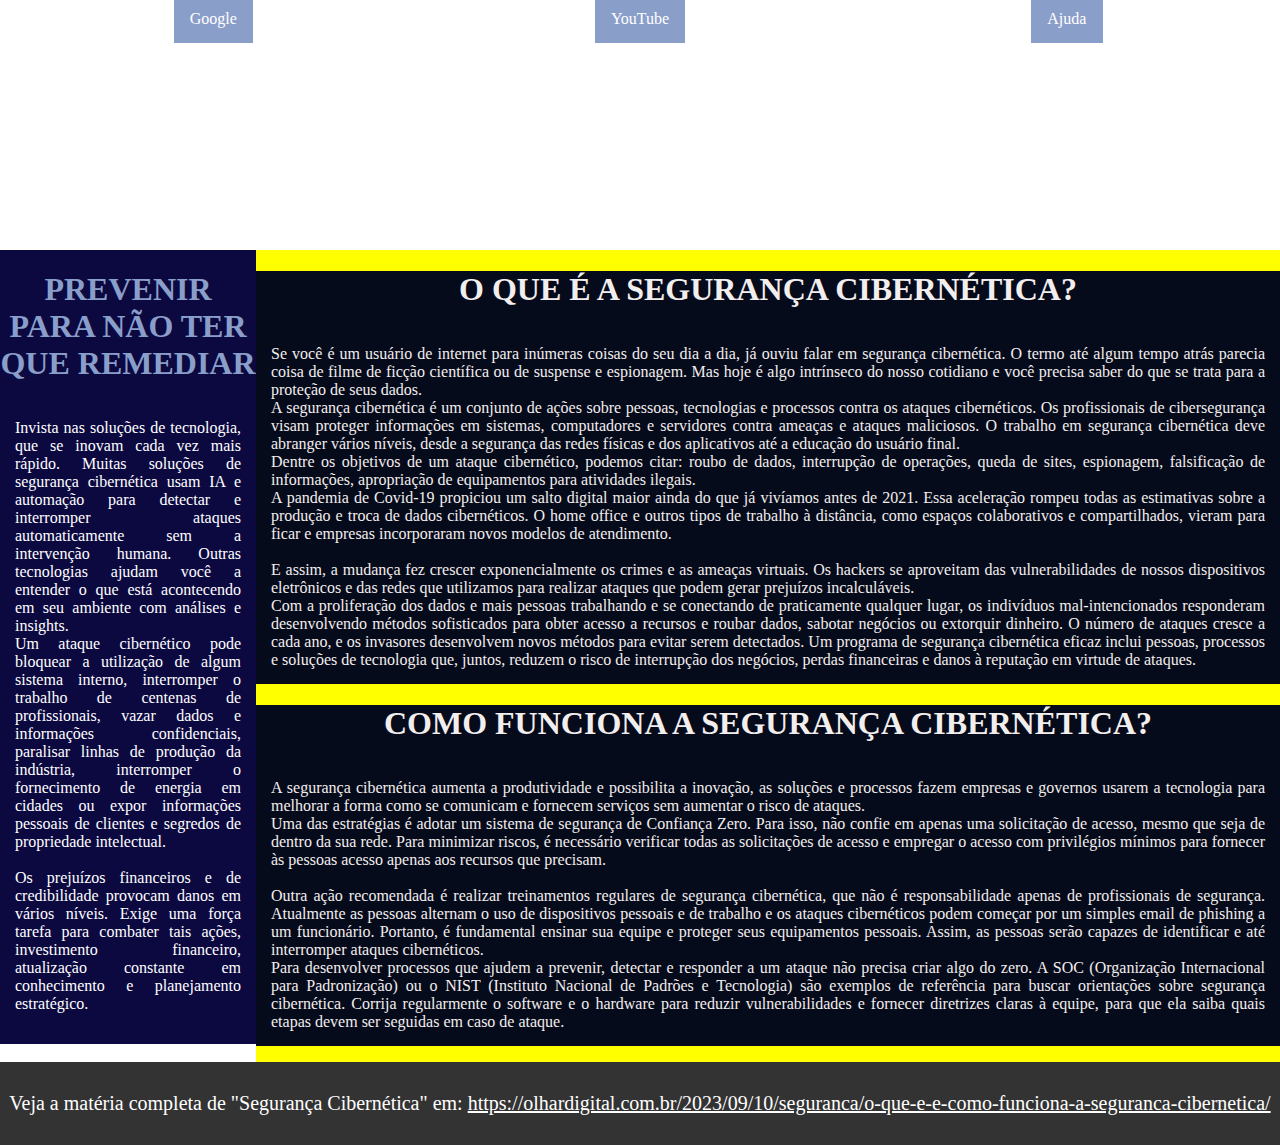
<file: index.html>
<!DOCTYPE html>
<html lang="pt-br">
<head>
  <meta charset="UTF-8">
  <meta name="viewport" content="width=device-width, initial-scale=1.0">
  <title>SEGURANÇA CIBÉRTICA</title>
  <link rel="stylesheet" href="style.css">
</head>
<body>
  <header>
    <nav>
        <ul>
          <li><a class="link" href="https://www.google.com/search?q=seguran%C3%A7a+cibern%C3%A9tica&oq=ceguranca+ciber&gs_lcrp=EgZjaHJvbWUqCwgBEAAYChgNGIAEMgYIABBFGDkyCwgBEAAYChgNGIAEMgkIAhAAGA0YgAQyDQgDEAAYDRgPGB4Y8QQyCAgEEAAYFhgeMggIBRAAGBYYHjIICAYQABgWGB4yCAgHEAAYFhgeMggICBAAGBYYHjIICAkQABgWGB7SAQg5MTMxajBqN6gCALACAA&sourceid=chrome&ie=UTF-8">Google</a></li>
          <li><a class="link" href="https://www.youtube.com/results?search_query=seguran%C3%A7a+cibern%C3%A9tica+">YouTube</a></li>
          <li><a class="link" href="ajuda.html">Ajuda</a></li>
        </ul>
      </nav>
  </header>
 
  <aside>
    <h1 class="tituloesquerda">PREVENIR PARA NÃO TER QUE REMEDIAR</h1>
    <p class="TPR">Invista nas soluções de tecnologia, que se inovam cada vez mais rápido. Muitas soluções de segurança cibernética usam IA e automação para detectar e interromper ataques automaticamente sem a intervenção humana. Outras tecnologias ajudam você a entender o que está acontecendo em seu ambiente com análises e insights. 
        <br>
        Um ataque cibernético pode bloquear a utilização de algum sistema interno, interromper o trabalho de centenas de profissionais, vazar dados e informações confidenciais, paralisar linhas de produção da indústria, interromper o fornecimento de energia em cidades ou expor informações pessoais de clientes e segredos de propriedade intelectual.                  <br>
        <br>
        Os prejuízos financeiros e de credibilidade provocam danos em vários níveis. Exige uma força tarefa para combater tais ações, investimento financeiro, atualização constante em conhecimento e planejamento estratégico.                </p>
  </aside>
  <article>
    <section>
            
        <h1 class="tituloum">O QUE É A SEGURANÇA CIBERNÉTICA?</h1>
            <p class="TSC">Se você é um usuário de internet para inúmeras coisas do seu dia a dia, já ouviu falar em segurança cibernética. O termo até algum tempo atrás parecia coisa de filme de ficção científica ou de suspense e espionagem. Mas hoje é algo intrínseco do nosso cotidiano e você precisa saber do que se trata para a proteção de seus dados.
                <br>
            A segurança cibernética é um conjunto de ações sobre pessoas, tecnologias e processos contra os ataques cibernéticos. Os profissionais de cibersegurança visam proteger informações em sistemas, computadores e servidores contra ameaças e ataques maliciosos. O trabalho em  segurança cibernética deve abranger vários níveis, desde a segurança das redes físicas e dos aplicativos até a educação do usuário final.
                <br>
            Dentre os objetivos de um ataque cibernético, podemos citar: roubo de dados, interrupção de operações, queda de sites, espionagem, falsificação de informações, apropriação de equipamentos para atividades ilegais.               
                <br>
            A pandemia de Covid-19 propiciou um salto digital maior ainda do que já vivíamos antes de 2021. Essa aceleração rompeu todas as estimativas sobre a produção e troca de dados cibernéticos. O home office e outros tipos de trabalho à distância, como espaços colaborativos e compartilhados, vieram para ficar e empresas incorporaram novos modelos de atendimento.                    <br>
                <br>
            E assim, a mudança fez crescer exponencialmente os crimes e as ameaças virtuais. Os hackers se aproveitam das vulnerabilidades de nossos dispositivos eletrônicos e das redes que utilizamos para realizar ataques que podem gerar prejuízos incalculáveis.                    
                <br>
            Com a proliferação dos dados e mais pessoas trabalhando e se conectando de praticamente qualquer lugar, os indivíduos mal-intencionados responderam desenvolvendo métodos sofisticados para obter acesso a recursos e roubar dados, sabotar negócios ou extorquir dinheiro. O número de ataques cresce a cada ano, e os invasores desenvolvem novos métodos para evitar serem detectados. Um programa de segurança cibernética eficaz inclui pessoas, processos e soluções de tecnologia que, juntos, reduzem o risco de interrupção dos negócios, perdas financeiras e danos à reputação em virtude de ataques.
            </p>
    </section>
    <section>
        <h1 class="titulodois">COMO FUNCIONA A SEGURANÇA CIBERNÉTICA?</h1>
        <p class="TTD">A segurança cibernética aumenta a produtividade e possibilita a inovação, as soluções e processos fazem empresas e governos usarem a tecnologia para melhorar a forma como se comunicam e fornecem serviços sem aumentar o risco de ataques.
            <br>
            Uma das estratégias é adotar um sistema de segurança de Confiança Zero. Para isso, não confie em apenas uma solicitação de acesso, mesmo que seja de dentro da sua rede. Para minimizar riscos, é necessário verificar todas as solicitações de acesso e empregar o acesso com privilégios mínimos para fornecer às pessoas acesso apenas aos recursos que precisam.                    <br>
            <br>
            Outra ação recomendada é realizar treinamentos regulares de segurança cibernética, que não é responsabilidade apenas de profissionais de segurança. Atualmente as pessoas alternam o uso de dispositivos pessoais e de trabalho e os ataques cibernéticos podem começar por um simples email de phishing a um funcionário. Portanto, é fundamental ensinar sua equipe e proteger seus equipamentos pessoais. Assim, as pessoas serão capazes de identificar e até interromper  ataques cibernéticos.
            <br>
            Para desenvolver processos que ajudem a prevenir, detectar e responder a um ataque não precisa criar algo do zero. A SOC (Organização Internacional para Padronização) ou o NIST (Instituto Nacional de Padrões e Tecnologia) são exemplos de referência para buscar orientações sobre segurança cibernética. Corrija regularmente o software e o hardware para reduzir vulnerabilidades e fornecer diretrizes claras à equipe, para que ela saiba quais etapas devem ser seguidas em caso de ataque.
        </p>
    </section>
  </article>
  <footer>
    <p>Veja a matéria completa de "Segurança Cibernética" em:  <a href="https://olhardigital.com.br/2023/09/10/seguranca/o-que-e-e-como-funciona-a-seguranca-cibernetica/" class="Fonte">https://olhardigital.com.br/2023/09/10/seguranca/o-que-e-e-como-funciona-a-seguranca-cibernetica/</a></p>   

   </footer>
</body>
</html>
</file>
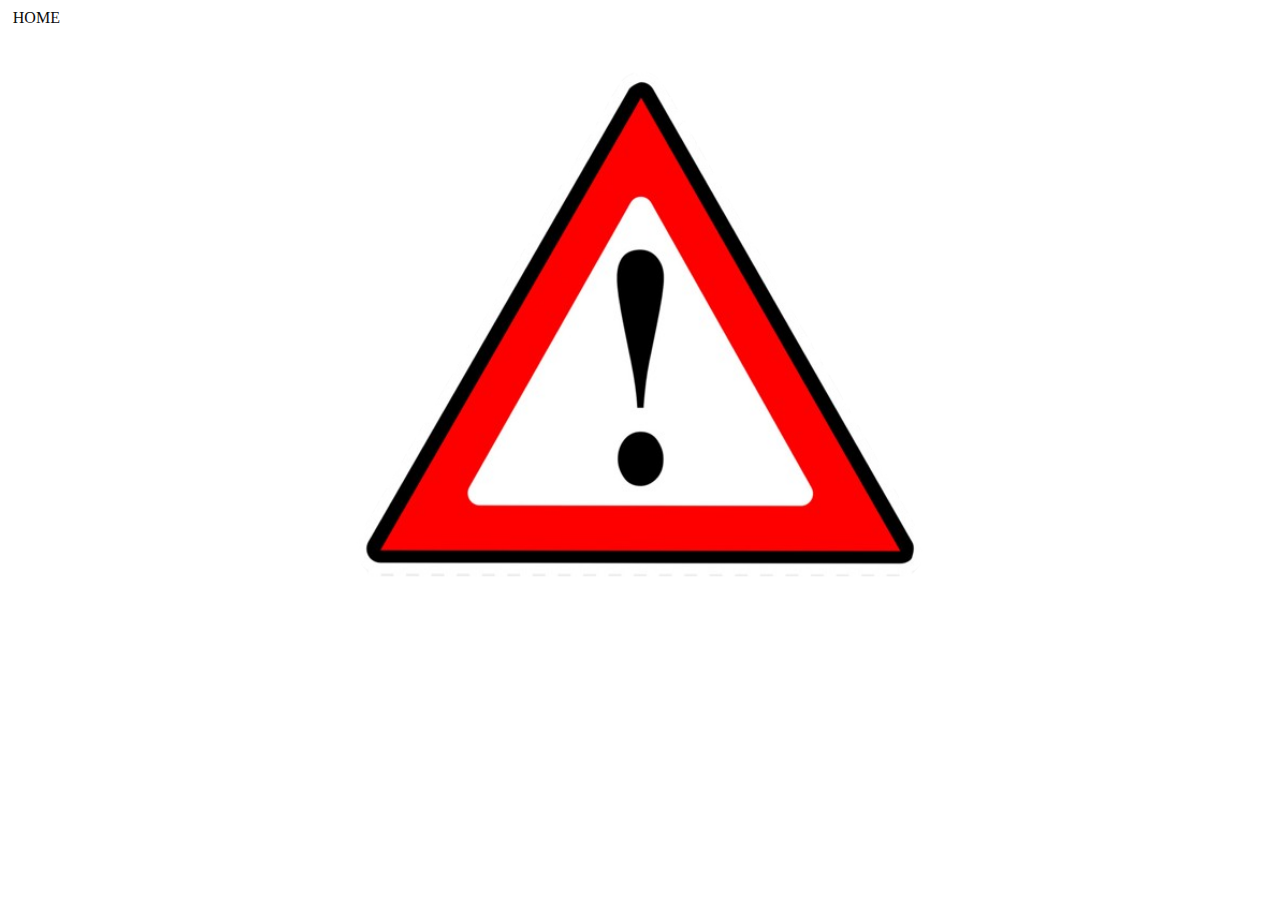
<file: pag1.html>
<!DOCTYPE html>
<html lang="pt-br">
<head>
  <meta charset="UTF-8">
  <meta name="viewport" content="width=device-width, initial-scale=1.0">
  <title>Erro inesperado</title>
  <link rel="stylesheet" href="styleapag1.css">
</head>
<body>
    <img src="img.png" alt="">
    <audio src="erro.m4a" autoplay loop></audio>
    <a href="index.html"><div class="texto">HOME</div></a>
</body>
</html>
</file>
<file: style.css>
body {
    margin: 0;
    padding: 0;
    
   
  }
  header {
    background: url('https://info.varonis.com/hubfs/intelig%C3%AAncia%20artificial%20.png');
    background-size:100% 250px;

    
    height: 250px;
    
  }
 
  nav ul {
    list-style: none;
    padding: 0;
    margin-top: 0;
    
    display: flex;
  }
  
  nav li {
    width: 100%;
    margin:  10px;
    text-align: center;
  }
  
  nav a {
    text-decoration: none;
    color: white;
  }
  .link{
    background-color: #8a9eca;
    padding: 4%;
  }
  .link:hover{/*açao ao passar o mause*/
    color: #333;
  }
  aside {
    
    float: left;
    width: 20%;
    height: auto;
    background-color:#0c0941;
    color: #fff;
}
.tituloesquerda{
    color: #8a9eca;
text-align: center;
}
.TPR{
    text-align: justify;
    padding: 15px;
}
  article {
    float: right;
    width: 80%;
    
    height: 100%;
    background-color: yellow;
 
  }
  .tituloum{
    text-align: center;
    }
.TSC{
        text-align: justify;
        padding: 15px;
    }
.titulodois{
    text-align: center;
    
}
.TTD{
    text-align: justify;
    padding: 15px;
}
section{
    
    background-color: #060b1b;
    color: #f3eeee;
}
 
  footer {

    clear: both;
    background-color: #333;
    padding-top: 10px;
    padding-bottom: 10px;
    text-align: center;
    position: relative;
    bottom: 0;
    width: 100%;
    font-size: 20px;
    color: #fff;
  }

  .Fonte{
    color: #fff;
}
</file>
<file: styleapag1.css>
body{
    
    
 overflow: hidden;   
  
    
}
.texto{
    width: 15%;
    color: #0c0c0c;
    position: absolute;
    top:1% ;
    left: 1%;
  }
  .texto:hover{
    font-size: 35px;
  }
  
body img{
    width: 45%;
    margin-left: 50%;
    margin-top: 25%;
    transform: translate(-50%, -50%);
}
</file>
